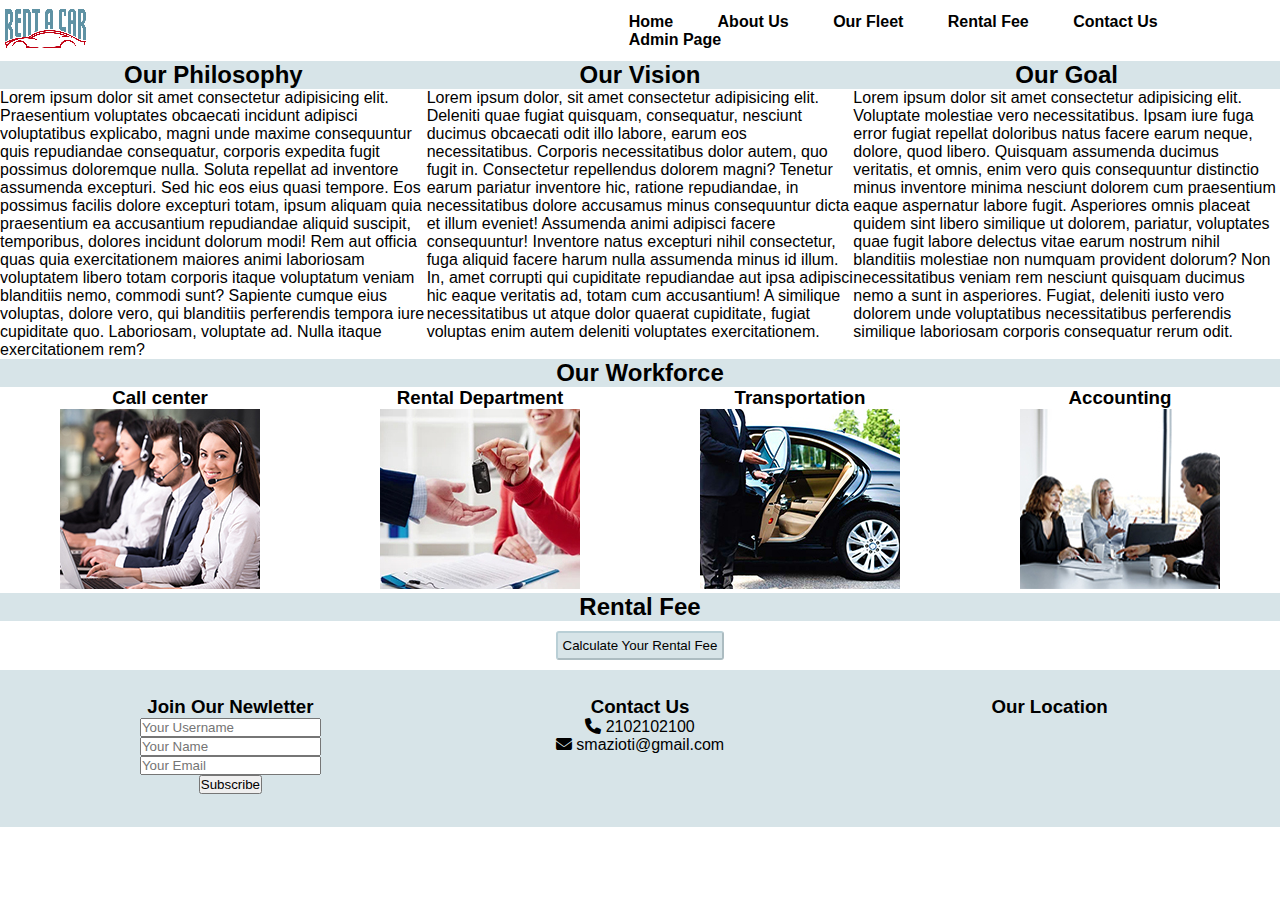
<file: about.html>
<!DOCTYPE html>
<html lang="en">
  <head>
    <meta charset="UTF-8" />
    <meta http-equiv="X-UA-Compatible" content="IE=edge" />
    <meta name="viewport" content="width=device-width, initial-scale=1.0" />
    <!-- fontawesome icons -->
    <link rel="stylesheet" href="./css/fontawesome/css/all.css" />
    <!-- external css -->
    <link rel="stylesheet" href="./css/style.css" />
    <title>About Us</title>
  </head>
  <body>
    <div class="page-container">
      <nav>
        <div class="logo">
          <a href="index.html">
            <img src="./assets/logo.png" alt="rentacar-logo" />
          </a>
        </div>

        <div class="nav-links">
          <ul>
            <li><a href="index.html">Home</a></li>
            <li><a href="about.html">About Us</a></li>
            <li><a href="fleet.html">Our Fleet</a></li>
            <li><a href="fee.html">Rental Fee</a></li>
            <li><a href="contact.html">Contact Us</a></li>
            <li><a href="admin.html">Admin Page</a></li>
          </ul>
        </div>
      </nav>

      <main>
        <section class="about-us">
          <div class="phil">
            <h2 class="page-title">Our Philosophy</h2>
            <p>
              Lorem ipsum dolor sit amet consectetur adipisicing elit.
              Praesentium voluptates obcaecati incidunt adipisci voluptatibus
              explicabo, magni unde maxime consequuntur quis repudiandae
              consequatur, corporis expedita fugit possimus doloremque nulla.
              Soluta repellat ad inventore assumenda excepturi. Sed hic eos eius
              quasi tempore. Eos possimus facilis dolore excepturi totam, ipsum
              aliquam quia praesentium ea accusantium repudiandae aliquid
              suscipit, temporibus, dolores incidunt dolorum modi! Rem aut
              officia quas quia exercitationem maiores animi laboriosam
              voluptatem libero totam corporis itaque voluptatum veniam
              blanditiis nemo, commodi sunt? Sapiente cumque eius voluptas,
              dolore vero, qui blanditiis perferendis tempora iure cupiditate
              quo. Laboriosam, voluptate ad. Nulla itaque exercitationem rem?
            </p>
          </div>
          <div class="vision">
            <h2 class="page-title">Our Vision</h2>
            <p>
              Lorem ipsum dolor, sit amet consectetur adipisicing elit. Deleniti
              quae fugiat quisquam, consequatur, nesciunt ducimus obcaecati odit
              illo labore, earum eos necessitatibus. Corporis necessitatibus
              dolor autem, quo fugit in. Consectetur repellendus dolorem magni?
              Tenetur earum pariatur inventore hic, ratione repudiandae, in
              necessitatibus dolore accusamus minus consequuntur dicta et illum
              eveniet! Assumenda animi adipisci facere consequuntur! Inventore
              natus excepturi nihil consectetur, fuga aliquid facere harum nulla
              assumenda minus id illum. In, amet corrupti qui cupiditate
              repudiandae aut ipsa adipisci hic eaque veritatis ad, totam cum
              accusantium! A similique necessitatibus ut atque dolor quaerat
              cupiditate, fugiat voluptas enim autem deleniti voluptates
              exercitationem.
            </p>
          </div>
          <div class="goal">
            <h2 class="page-title">Our Goal</h2>
            <p>
              Lorem ipsum dolor sit amet consectetur adipisicing elit. Voluptate
              molestiae vero necessitatibus. Ipsam iure fuga error fugiat
              repellat doloribus natus facere earum neque, dolore, quod libero.
              Quisquam assumenda ducimus veritatis, et omnis, enim vero quis
              consequuntur distinctio minus inventore minima nesciunt dolorem
              cum praesentium eaque aspernatur labore fugit. Asperiores omnis
              placeat quidem sint libero similique ut dolorem, pariatur,
              voluptates quae fugit labore delectus vitae earum nostrum nihil
              blanditiis molestiae non numquam provident dolorum? Non
              necessitatibus veniam rem nesciunt quisquam ducimus nemo a sunt in
              asperiores. Fugiat, deleniti iusto vero dolorem unde voluptatibus
              necessitatibus perferendis similique laboriosam corporis
              consequatur rerum odit.
            </p>
          </div>
        </section>
        <h2 class="page-title">Our Workforce</h2>
        <section class="workforce">
          <div>
            <h3>Call center</h3>
            <img src="./assets/workforce/call.jpg" alt="call center" />
          </div>
          <div>
            <h3>Rental Department</h3>
            <img src="./assets/workforce/rent.jpg" alt="rent dept" />
          </div>
          <div>
            <h3>Transportation</h3>
            <img src="./assets/workforce/vip.jpg" alt="vip trans" />
          </div>
          <div>
            <h3>Accounting</h3>
            <img src="./assets/workforce/logistics.jpg" alt="accounting" />
          </div>
        </section>
        <!-- <section class="rent-fee">
          
        </section> -->
        <h2 class="page-title">Rental Fee</h2>
        <div class="btn-container">
          <a href="fee.html" target="_blank">
            <button class="btn">Calculate Your Rental Fee</button>
          </a>
        </div>
      </main>

      <footer>
        <div class="newsletter">
          <h3>Join Our Newletter</h3>
          <form action="insert_news.php" method="POST">
            <div>
              <input type="text" name="username" placeholder="Your Username" />
            </div>
            <div>
              <input type="text" name="name" placeholder="Your Name" />
            </div>
            <div>
              <input type="text" name="email" placeholder="Your Email" />
            </div>
            <button>Subscribe</button>
          </form>
        </div>
        <div class="contact">
          <h3>Contact Us</h3>
          <i class="fa-solid fa-phone"></i>
          <a href="tel:+302102102100">2102102100</a>
          <br />
          <i class="fa-solid fa-envelope"></i>
          <a href="mailto:smazioti@gmail.com">smazioti@gmail.com</a>
        </div>
        <div class="map">
          <h3>Our Location</h3>
          <iframe
            src="https://www.google.com/maps/embed?pb=!1m18!1m12!1m3!1d12586.102136318656!2d23.644113333862744!3d37.94151337566892!2m3!1f0!2f0!3f0!3m2!1i1024!2i768!4f13.1!3m3!1m2!1s0x14a1bbe5bb8515a1%3A0x3e0dce8e58812705!2zzqDOsc69zrXPgM65z4PPhM6uzrzOuc6_IM6gzrXOuc-BzrHOuc-Oz4I!5e0!3m2!1sel!2sgr!4v1653406106524!5m2!1sel!2sgr"
            width="150"
            height="80"
            style="border: 0"
            allowfullscreen=""
            loading="lazy"
            referrerpolicy="no-referrer-when-downgrade"
          ></iframe>
        </div>
      </footer>
    </div>
  </body>
</html>
</file>
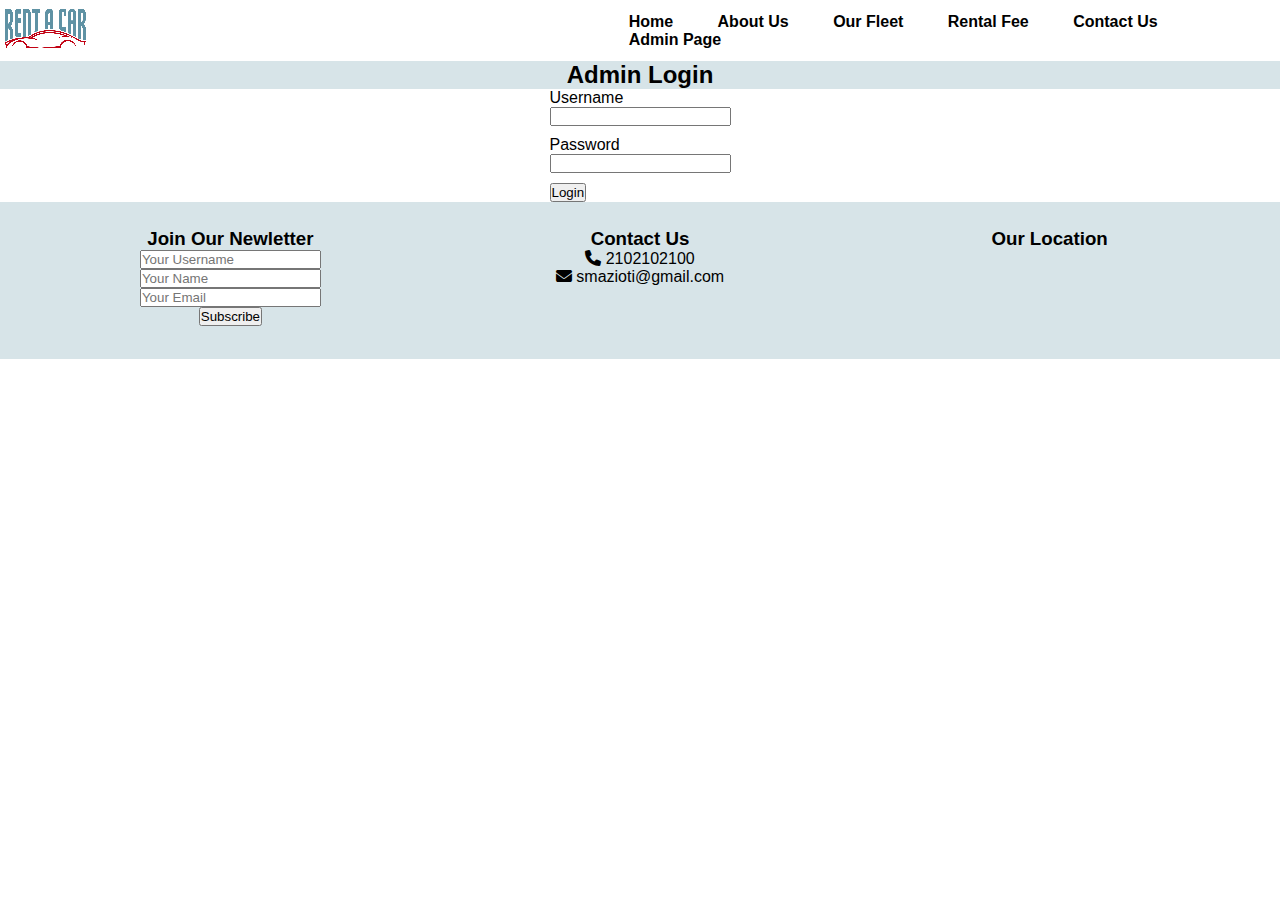
<file: admin.html>
<!DOCTYPE html>
<html lang="en">
  <head>
    <meta charset="UTF-8" />
    <meta http-equiv="X-UA-Compatible" content="IE=edge" />
    <meta name="viewport" content="width=device-width, initial-scale=1.0" />
    <!-- fontawesome icons -->
    <link rel="stylesheet" href="./css/fontawesome/css/all.css" />
    <!-- external css -->
    <link rel="stylesheet" href="./css/style.css" />
    <title>Admin Page</title>
  </head>
  <body>
    <div class="page-container">
      <nav>
        <div class="logo">
          <a href="index.html">
            <img src="./assets/logo.png" alt="rentacar-logo" />
          </a>
        </div>

        <div class="nav-links">
          <ul>
            <li><a href="index.html">Home</a></li>
            <li><a href="about.html">About Us</a></li>
            <li><a href="fleet.html">Our Fleet</a></li>
            <li><a href="fee.html">Rental Fee</a></li>
            <li><a href="contact.html">Contact Us</a></li>
            <li><a href="admin.html">Admin Page</a></li>
          </ul>
        </div>
      </nav>

      <main>
        <div class="page-container">
          <h2 class="page-title">Admin Login</h2>
          <div class="admin-login">
            <form id="login" method="post" action="admin.php">
              <div class="form-group">
                <label class="form-label" for="username">Username</label>
                <input type="text" id="username" name="username" />
              </div>

              <div class="form-group">
                <label class="form-label" for="password">Password</label>
                <input type="password" id="password" name="password" />
              </div>

              <button type="submit">Login</button>
            </form>
          </div>
        </div>
      </main>

      <footer>
        <div class="newsletter">
          <h3>Join Our Newletter</h3>
          <form action="insert_news.php" method="">
            <div>
              <input type="text" name="username" placeholder="Your Username" />
            </div>
            <div>
              <input type="text" name="name" placeholder="Your Name" />
            </div>
            <div>
              <input type="text" name="email" placeholder="Your Email" />
            </div>
            <button>Subscribe</button>
          </form>
        </div>
        <div class="contact">
          <h3>Contact Us</h3>
          <i class="fa-solid fa-phone"></i>
          <a href="tel:+302102102100">2102102100</a>
          <br />
          <i class="fa-solid fa-envelope"></i>
          <a href="mailto:smazioti@gmail.com">smazioti@gmail.com</a>
        </div>
        <div class="map">
          <h3>Our Location</h3>
          <iframe
            src="https://www.google.com/maps/embed?pb=!1m18!1m12!1m3!1d12586.102136318656!2d23.644113333862744!3d37.94151337566892!2m3!1f0!2f0!3f0!3m2!1i1024!2i768!4f13.1!3m3!1m2!1s0x14a1bbe5bb8515a1%3A0x3e0dce8e58812705!2zzqDOsc69zrXPgM65z4PPhM6uzrzOuc6_IM6gzrXOuc-BzrHOuc-Oz4I!5e0!3m2!1sel!2sgr!4v1653406106524!5m2!1sel!2sgr"
            width="150"
            height="80"
            style="border: 0"
            allowfullscreen=""
            loading="lazy"
            referrerpolicy="no-referrer-when-downgrade"
          ></iframe>
        </div>
      </footer>
    </div>
  </body>
</html>
</file>
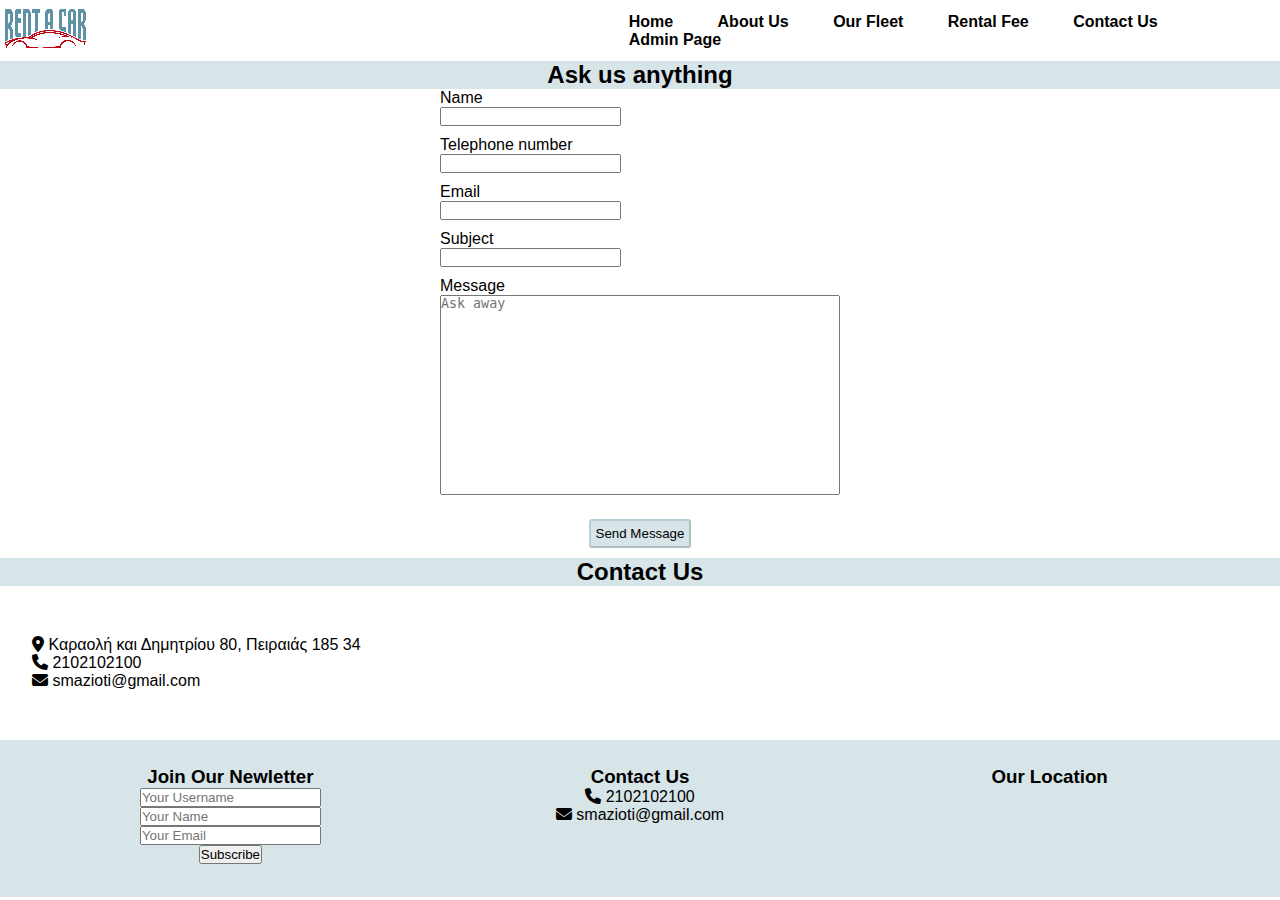
<file: contact.html>
<!DOCTYPE html>
<html lang="en">
  <head>
    <meta charset="UTF-8" />
    <meta http-equiv="X-UA-Compatible" content="IE=edge" />
    <meta name="viewport" content="width=device-width, initial-scale=1.0" />
    <!-- fontawesome icons -->
    <link rel="stylesheet" href="./css/fontawesome/css/all.css" />
    <!-- external css -->
    <link rel="stylesheet" href="./css/style.css" />
    <title>Contact Us</title>
  </head>
  <body>
    <div class="page-container">
      <nav>
        <div class="logo">
        <a href="index.html">
          <img src="./assets/logo.png" alt="rentacar-logo" />
          </div>
          <div class="nav-links">
            <ul>
              <li><a href="index.html">Home</a></li>
              <li><a href="about.html">About Us</a></li>
              <li><a href="fleet.html">Our Fleet</a></li>
              <li><a href="fee.html">Rental Fee</a></li>
              <li><a href="contact.html">Contact Us</a></li>
              <li><a href="admin.html">Admin Page</a></li>
            </ul>
          </div>
        </a>
      </nav>

      <main>
        <h2 class="page-title">Ask us anything</h2>
       <div class="contact-form">        
        <form method="POST" action="insert.php">

          <div class="form-group"><label class="form-label" for="name">Name</label>
          <input  type="text" id="name" name="name">
        </div>
         
          <div class="form-group"><label class="form-label" for="phone_number">Telephone number</label>
            <input type="text" id="phone_number" name="phone_number">
          </div>          

         <div class="form-group"><label class="form-label" for="email">Email</label>
        <input  type="text" id="email" name="email"></div>     

         <div class="form-group"><label class="form-label" for="subject">Subject</label>
        <input  type="text" id="subject" name="subject"></div>

         <div class="form-group"><label class="form-label" for="message">Message</label>
        <textarea id="message" name="message" placeholder="Ask away" style="width:400px; height: 200px;"></textarea></div>

         <div class="btn-container"><button class="btn" type="submit">Send Message</button></div>

         
        </form>
       </div>
      <h2 class="page-title">Contact Us</h2>
       <div class="contact-bottom">

        <div class="contact">          
          <div class="info"><i class="fa-solid fa-location-dot"></i>
          <span>Καραολή και Δημητρίου 80, Πειραιάς 185 34</span></div>
          
          <div class="info"><i class="fa-solid fa-phone"></i>
          <a href="tel:+302102102100">2102102100</a></div>
          
          <div class="info"><i class="fa-solid fa-envelope"></i>
          <a href="mailto:smazioti@gmail.com">smazioti@gmail.com</a></div>
          
        
        </div>
        <div class="map">
          <iframe
            src="https://www.google.com/maps/embed?pb=!1m18!1m12!1m3!1d12586.102136318656!2d23.644113333862744!3d37.94151337566892!2m3!1f0!2f0!3f0!3m2!1i1024!2i768!4f13.1!3m3!1m2!1s0x14a1bbe5bb8515a1%3A0x3e0dce8e58812705!2zzqDOsc69zrXPgM65z4PPhM6uzrzOuc6_IM6gzrXOuc-BzrHOuc-Oz4I!5e0!3m2!1sel!2sgr!4v1653406106524!5m2!1sel!2sgr"
            width="70%" height="100%" style="border: 0" allowfullscreen="" loading="lazy"
            referrerpolicy="no-referrer-when-downgrade"></iframe>
        
        </div>
       </div>
       
      </main>

      <footer>
        <div class="newsletter">
          <h3>Join Our Newletter</h3>
          <form action="insert_news.php" method="POST">
            <div>
              <input type="text" name="username" placeholder="Your Username" />
            </div>
            <div>
              <input type="text" name="name" placeholder="Your Name" />
            </div>
            <div>
              <input type="text" name="email" placeholder="Your Email" />
            </div>
            <button>Subscribe</button>
          </form>
        </div>
        <div class="contact">
          <h3>Contact Us</h3>
          <i class="fa-solid fa-phone"></i>
          <a href="tel:+302102102100">2102102100</a>
          <br />
          <i class="fa-solid fa-envelope"></i>
          <a href="mailto:smazioti@gmail.com">smazioti@gmail.com</a>
        </div>
        <div class="map">
          <h3>Our Location</h3>
          <iframe
            src="https://www.google.com/maps/embed?pb=!1m18!1m12!1m3!1d12586.102136318656!2d23.644113333862744!3d37.94151337566892!2m3!1f0!2f0!3f0!3m2!1i1024!2i768!4f13.1!3m3!1m2!1s0x14a1bbe5bb8515a1%3A0x3e0dce8e58812705!2zzqDOsc69zrXPgM65z4PPhM6uzrzOuc6_IM6gzrXOuc-BzrHOuc-Oz4I!5e0!3m2!1sel!2sgr!4v1653406106524!5m2!1sel!2sgr"
            width="150"
            height="80"
            style="border: 0"
            allowfullscreen=""
            loading="lazy"
            referrerpolicy="no-referrer-when-downgrade"
          ></iframe>
        </div>
      </footer>
    </div>
  </body>
</html>
</file>
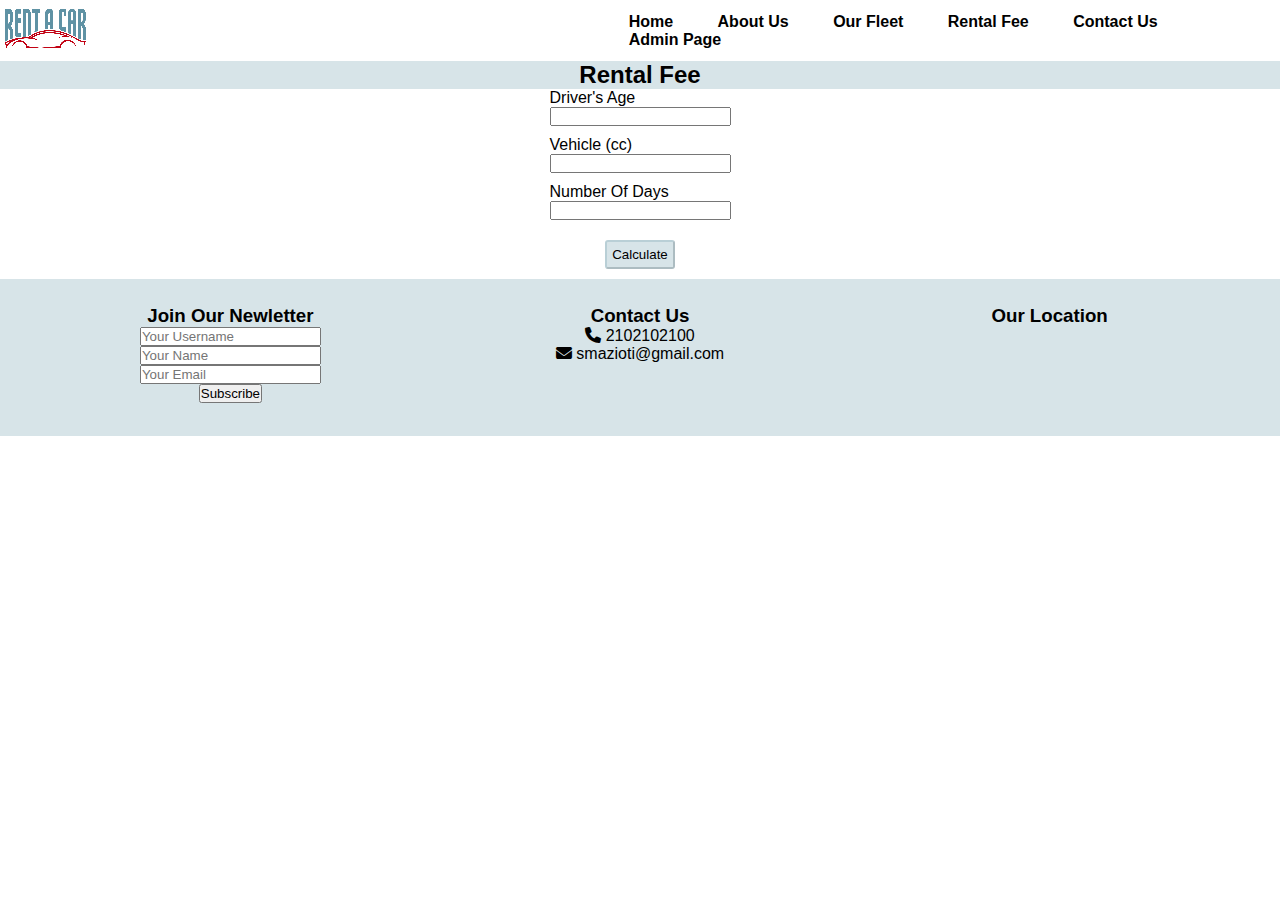
<file: fee.html>
<!DOCTYPE html>
<html lang="en">
  <head>
    <meta charset="UTF-8" />
    <meta http-equiv="X-UA-Compatible" content="IE=edge" />
    <meta name="viewport" content="width=device-width, initial-scale=1.0" />
    <!-- fontawesome icons -->
    <link rel="stylesheet" href="./css/fontawesome/css/all.css" />
    <!-- external css -->
    <link rel="stylesheet" href="./css/style.css" />
    <script src="script.js" defer></script>
    <title>Rental Fee</title>
  </head>
  <body>
    <div class="page-container">
      <nav>
        <div class="logo">
          <a href="index.html">
            <img src="./assets/logo.png" alt="rentacar-logo" />
          </a>
        </div>

        <div class="nav-links">
          <ul>
            <li><a href="index.html">Home</a></li>
            <li><a href="about.html">About Us</a></li>
            <li><a href="fleet.html">Our Fleet</a></li>
            <li><a href="fee.html">Rental Fee</a></li>
            <li><a href="contact.html">Contact Us</a></li>
            <li><a href="admin.html">Admin Page</a></li>
          </ul>
        </div>
      </nav>

      <main>
        <h2 class="page-title">Rental Fee</h2>
        <div class="fee-form">
          <form action="" method="">
            <div class="form-group">
              <label class="form-label" for="age">Driver's Age</label>
              <input type="number" id="age" name="age" />
            </div>

            <div class="form-group">
              <label class="form-label" for="vehicle">Vehicle (cc)</label>
              <input type="number" id="vehicle" name="vehicle" />
            </div>

            <div class="form-group">
              <label class="form-label" for="days">Number Of Days</label>
              <input type="number" id="days" name="days" />
            </div>

            <div class="btn-container">
              <button onclick="calculate_fee()" class="btn">Calculate</button>
            </div>
          </form>
        </div>
      </main>

      <footer>
        <div class="newsletter">
          <h3>Join Our Newletter</h3>
          <form action="insert_news.php" method="POST">
            <div>
              <input type="text" name="username" placeholder="Your Username" />
            </div>
            <div>
              <input type="text" name="name" placeholder="Your Name" />
            </div>
            <div>
              <input type="text" name="email" placeholder="Your Email" />
            </div>
            <button>Subscribe</button>
          </form>
        </div>
        <div class="contact">
          <h3>Contact Us</h3>
          <i class="fa-solid fa-phone"></i>
          <a href="tel:+302102102100">2102102100</a>
          <br />
          <i class="fa-solid fa-envelope"></i>
          <a href="mailto:smazioti@gmail.com">smazioti@gmail.com</a>
        </div>
        <div class="map">
          <h3>Our Location</h3>
          <iframe
            src="https://www.google.com/maps/embed?pb=!1m18!1m12!1m3!1d12586.102136318656!2d23.644113333862744!3d37.94151337566892!2m3!1f0!2f0!3f0!3m2!1i1024!2i768!4f13.1!3m3!1m2!1s0x14a1bbe5bb8515a1%3A0x3e0dce8e58812705!2zzqDOsc69zrXPgM65z4PPhM6uzrzOuc6_IM6gzrXOuc-BzrHOuc-Oz4I!5e0!3m2!1sel!2sgr!4v1653406106524!5m2!1sel!2sgr"
            width="150"
            height="80"
            style="border: 0"
            allowfullscreen=""
            loading="lazy"
            referrerpolicy="no-referrer-when-downgrade"
          ></iframe>
        </div>
      </footer>
    </div>
  </body>
</html>
</file>
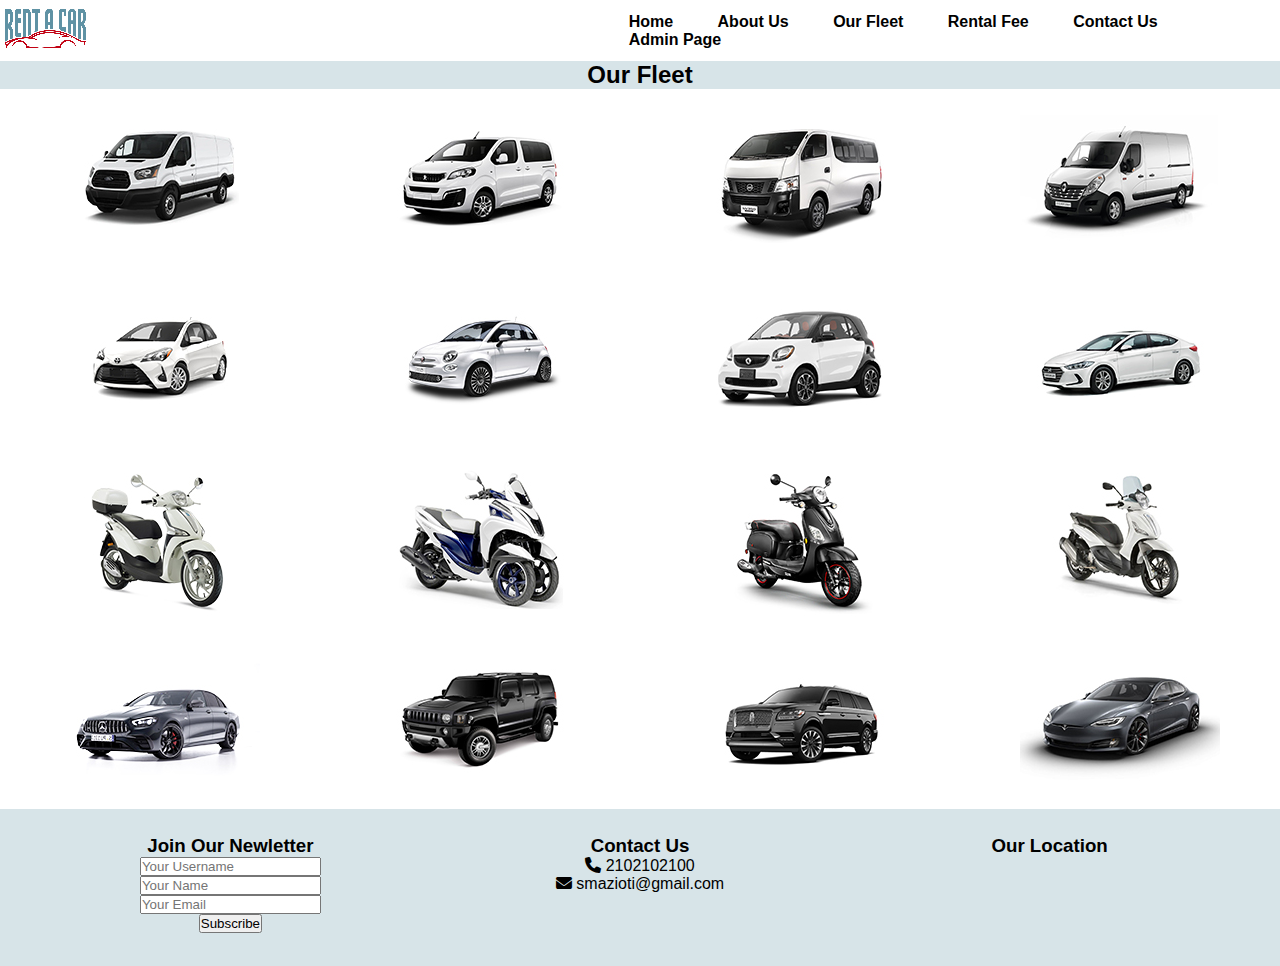
<file: fleet.html>
<!DOCTYPE html>
<html lang="en">
  <head>
    <meta charset="UTF-8" />
    <meta http-equiv="X-UA-Compatible" content="IE=edge" />
    <meta name="viewport" content="width=device-width, initial-scale=1.0" />
    <!-- fontawesome icons -->
    <link rel="stylesheet" href="./css/fontawesome/css/all.css" />
    <!-- external css -->
    <link rel="stylesheet" href="./css/style.css" />
    <title>Our Fleet</title>
  </head>
  <body>
    <div class="page-container">
      <nav>
        <div class="logo">
        <a href="index.html">
          <img src="./assets/logo.png" alt="rentacar-logo" />
          </div>
          <div class="nav-links">
            <ul>
              <li><a href="index.html">Home</a></li>
              <li><a href="about.html">About Us</a></li>
              <li><a href="fleet.html">Our Fleet</a></li>
              <li><a href="fee.html">Rental Fee</a></li>
              <li><a href="contact.html">Contact Us</a></li>
              <li><a href="admin.html">Admin Page</a></li>
            </ul>
          </div>
        </a>
      </nav>

      <main>
       <h2 class="page-title">Our Fleet</h2>
       <section class="fleet">
        
        <img src="assets/cars/van_1.jpg" alt="van">
        <img src="assets/cars/van_2.jpg" alt="van">
        <img src="assets/cars/van_3.jpg" alt="van">
        <img src="assets/cars/van_4.jpg" alt="van">
       
       
        <img src="assets/cars/car_1.jpg" alt="car">
        <img src="assets/cars/car_2.jpg" alt="car">
        <img src="assets/cars/car_3.jpg" alt="car">
        <img src="assets/cars/car_4.jpg" alt="car">
       
      
        <img src="assets/cars/bike_1.jpg" alt="bike">
        <img src="assets/cars/bike_2.jpg" alt="bike">
        <img src="assets/cars/bike_3.jpg" alt="bike">
        <img src="assets/cars/bike_4.jpg" alt="bike">
       
       
        <img src="assets/cars/vip_1.jpg" alt="vip">
        <img src="assets/cars/vip_2.jpg" alt="vip">
        <img src="assets/cars/vip_3.jpg" alt="vip">
        <img src="assets/cars/vip_4.jpg" alt="vip">
       
       </section>
      </main>

      <footer>
        <div class="newsletter">
          <h3>Join Our Newletter</h3>
          <form action="insert_news.php" method="POST">
            <div>
              <input type="text" name="username" placeholder="Your Username" />
            </div>
            <div>
              <input type="text" name="name" placeholder="Your Name" />
            </div>
            <div>
              <input type="text" name="email" placeholder="Your Email" />
            </div>
            <button>Subscribe</button>
          </form>
        </div>
        <div class="contact">
          <h3>Contact Us</h3>
          <i class="fa-solid fa-phone"></i>
          <a href="tel:+302102102100">2102102100</a>
          <br />
          <i class="fa-solid fa-envelope"></i>
          <a href="mailto:smazioti@gmail.com">smazioti@gmail.com</a>
        </div>
        <div class="map">
          <h3>Our Location</h3>
          <iframe
            src="https://www.google.com/maps/embed?pb=!1m18!1m12!1m3!1d12586.102136318656!2d23.644113333862744!3d37.94151337566892!2m3!1f0!2f0!3f0!3m2!1i1024!2i768!4f13.1!3m3!1m2!1s0x14a1bbe5bb8515a1%3A0x3e0dce8e58812705!2zzqDOsc69zrXPgM65z4PPhM6uzrzOuc6_IM6gzrXOuc-BzrHOuc-Oz4I!5e0!3m2!1sel!2sgr!4v1653406106524!5m2!1sel!2sgr"
            width="150"
            height="80"
            style="border: 0"
            allowfullscreen=""
            loading="lazy"
            referrerpolicy="no-referrer-when-downgrade"
          ></iframe>
        </div>
      </footer>
    </div>
  </body>
</html>
</file>
<file: css/style.css>
/* css reset */
* {
  box-sizing: border-box;
  margin: 0;
  padding: 0;
}

/* colors blue: #5f92a4 red: #C20114 nav and footer background: #5f92a440*/

body {
  font-family: "Segoe UI", Tahoma, Geneva, Verdana, sans-serif;
}

/* navbar */
nav {
  width: 100%;
  list-style-type: none;
  margin: 2px;
  overflow: hidden;
  margin-left: 0;
  /* background: #5f92a440; */
  top: 0;
  display: flex;
  align-items: center;
}

nav .logo {
  width: 50%;
}

.nav-links li a {
  text-decoration: none;
  color: black;
  font-weight: 600;
}

.nav-links li a:hover {
  color: #c20114;
}

.nav-links li {
  display: inline-block;
  padding: 0px 20px;
}

/* footer */
footer {
  position: relative;
  left: 0;
  bottom: 0;
  width: 100%;
  background-color: #5f92a440;
  color: black;
  text-align: center;
  padding: 2%;
  display: grid;
  grid-template-columns: repeat(3, 1fr);
}

.contact a {
  color: black;
  text-decoration: none;
}

.contact a:hover {
  color: #c20114;
}

.who {
  display: grid;
  grid-template-columns: repeat(2, 1fr);
  align-items: center;
  margin: 50px;
}

.page-title {
  width: 100%;
  text-align: center;
  background-color: #5f92a440;
}

.who video {
  width: 75%;
}

.who intro-text {
  width: 100%;
  align-items: center;
}

.what {
  display: grid;
  grid-template-columns: repeat(4, 1fr);
  align-items: center;
  position: relative;
  margin: 50px;
}

.what img {
  margin: 0 auto;
}

.what .van-image,
.car-image,
.bike-image,
.vip-image {
  text-align: center;
  font-weight: bold;
  margin: 0 auto;
}

.fleet {
  display: grid;
  grid-template-columns: repeat(4, 1fr);
}
.fleet .vans,
.cars,
.bikes,
.vips {
  margin: 0 auto;
}

.fleet img {
  margin: 0 auto;
}

main .contact-bottom {
  display: grid;
  grid-template-columns: repeat(2, 1fr);
  align-items: center;
}

.info {
  margin-left: 5%;
}

main .map {
  margin-left: 10%;
}

.contact-form,
.fee-form,
.admin-login {
  display: flex;
  justify-content: center;
  align-items: center;
}

.form-group {
  margin-bottom: 10px;
}

.form-label {
  display: block;
}

.btn {
  border-radius: 3px;
  padding: 5px;
  background: #5f92a440;
  box-shadow: none;
  border-color: #5f92a440;
  margin: 10px;
}

.btn-container {
  display: flex;
  justify-content: center;
  align-items: center;
}

.btn:hover {
  border-color: #c2011440;
  color: #c20114;
}

textarea {
  resize: none;
}

.about-us {
  display: grid;
  grid-template-columns: repeat(3, 1fr);
}

.workforce {
  display: grid;
  grid-template-columns: repeat(4, 1fr);
}

.workforce div {
  text-align: center;
  margin: 0 auto;
}

/* mobile view */
@media screen and (max-width: 780px) {
  .nav-links ul {
    width: 100%;
    float: left;
  }

  .nav-links li a:hover {
    border: 1px solid black;
  }

  .nav-links li {
    width: 100%;
    position: relative;
  }

  .nav-links li a {
    display: block;
    padding: 8px 16px;
  }

  nav .logo {
    width: 100%;
  }

  footer {
    grid-template-columns: 1fr;
    position: relative;
  }

  .who {
    grid-template-columns: 1fr;
  }

  .who video {
    width: 100%;
  }

  .what {
    grid-template-columns: 1fr;
  }

  .fleet {
    grid-template-columns: repeat(1, 1fr);
  }

  .about-us {
    grid-template-columns: 1fr;
  }

  .workforce {
    grid-template-columns: 1fr;
  }
}

/* tablet view */
@media screen and (max-width: 1100px) and (min-width: 780px) {
  footer {
    grid-template-columns: 1fr;
    position: relative;
  }

  .who {
    grid-template-columns: 1fr;
  }

  .who video {
    width: 100%;
  }

  .what {
    grid-template-columns: 1fr;
  }

  .fleet {
    grid-template-columns: repeat(2, 1fr);
  }

  .about-us {
    grid-template-columns: 1fr;
  }

  .workforce {
    grid-template-columns: 1fr;
  }
}
</file>
